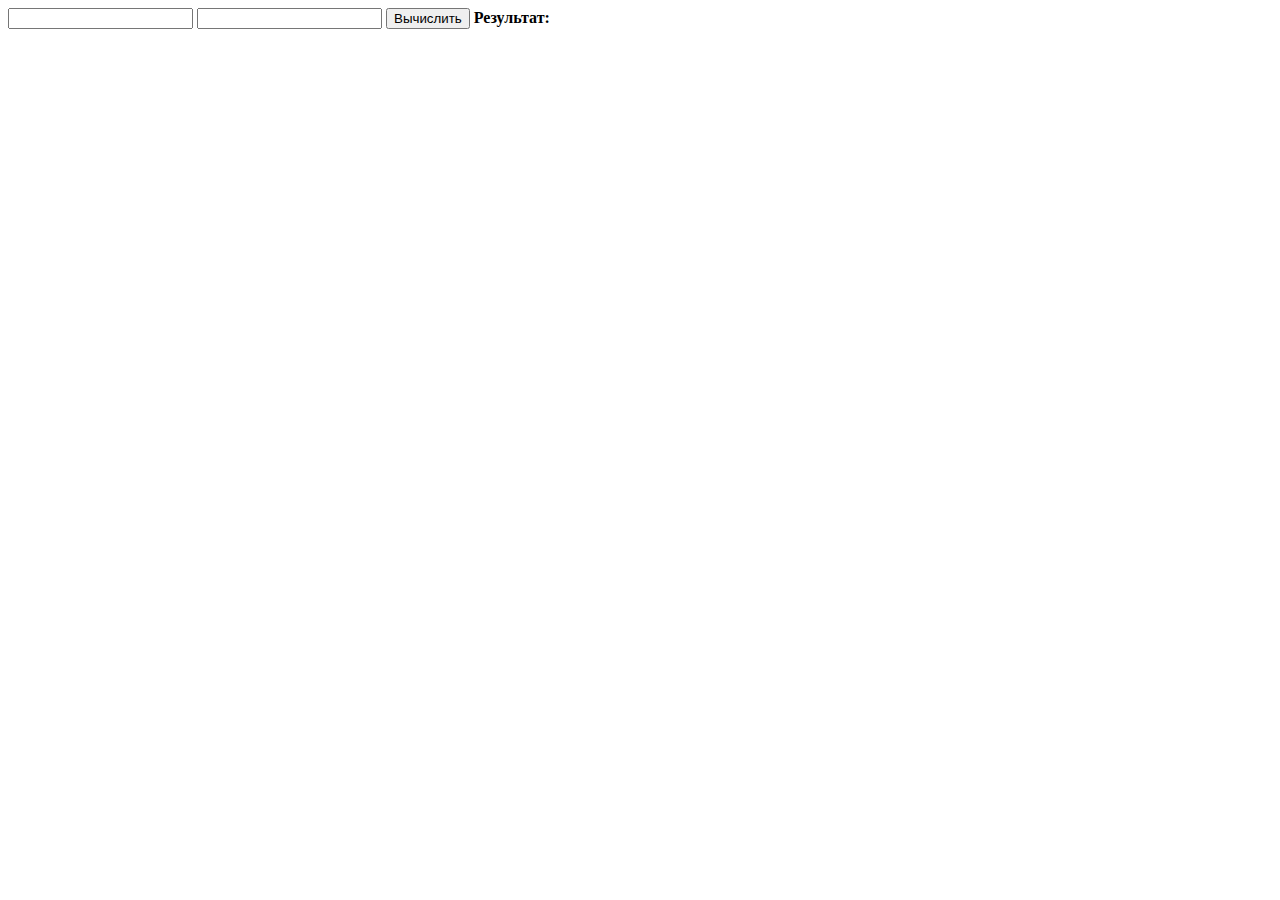
<file: untitled/index.html>
<!DOCTYPE html>
<html lang="en">
<head>
    <meta charset="UTF-8">
    <title>Title</title>
</head>
<body>
 <input id="a">
<input id="b">
 <script>function f(){
     const a = parseInt(document.getElementById('a').value) ;
     const b = parseInt(document.getElementById('b').value) ;
     console.log(a,b)
     document.getElementById('res').innerHTML = 'Результат: ' +(Math.pow(a,2)-Math.pow(b,3))}
 </script>
<button id="but" onclick="f()">Вычислить</button>
 <b id="res">Результат: </b>
</body>
</html>
</file>
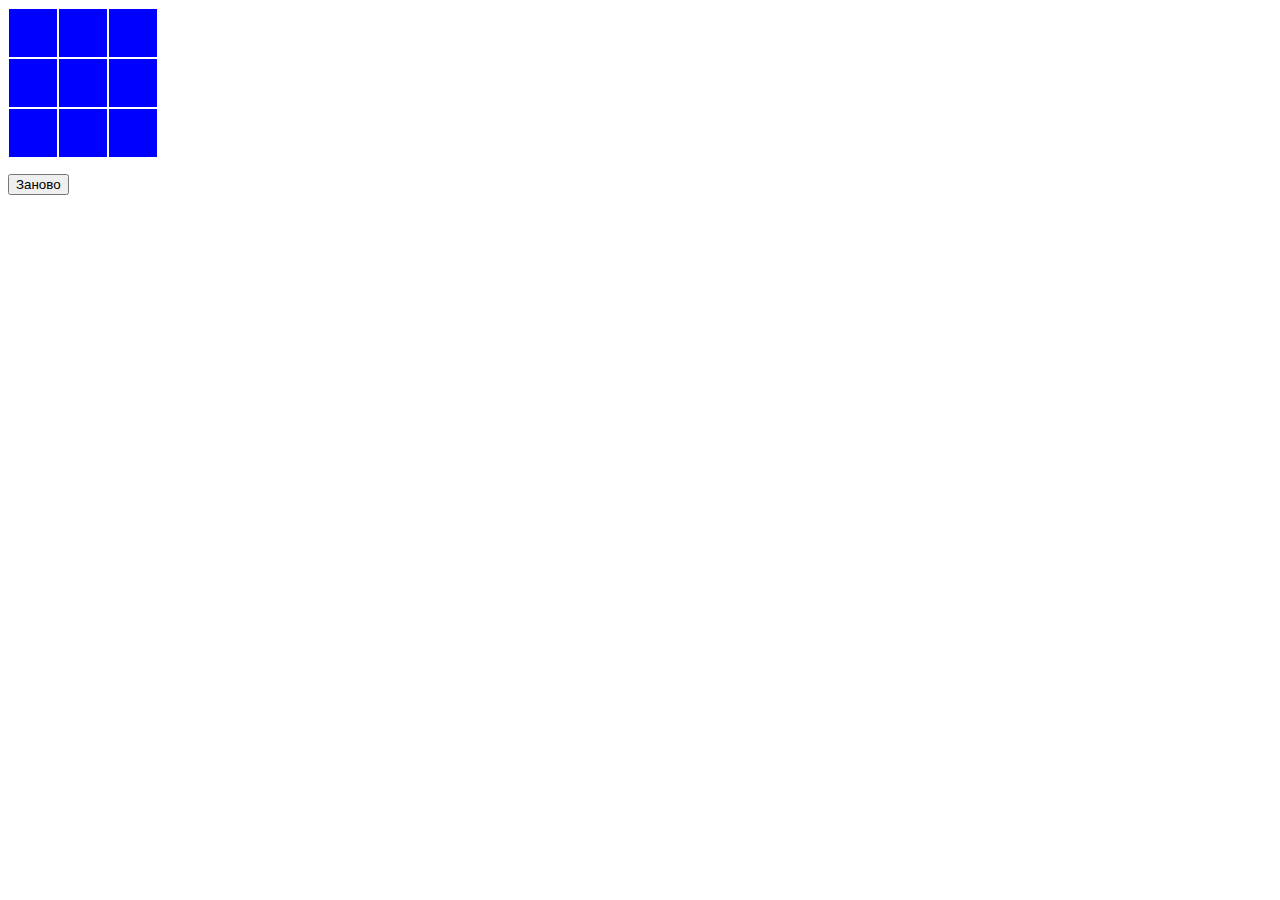
<file: XO/index.html>
<!DOCTYPE html>
<html lang="en">
<head>
    <meta charset="UTF-8">
    <title>Крестики-нолики</title>
    <link rel="stylesheet" href="style.css">
    <script src="js.js" defer></script>
    <script src="https://ajax.aspnetcdn.com/ajax/jQuery/jquery-3.4.1.min.js"></script>
</head>
<body>
    <div id="game"></div>
<p>
    <button onclick="document.location.reload()">Заново</button>
</p>

</body>
</html>
</file>
<file: XO/style.css>
#game {
     width: 150px;
     height: 150px;
     background: blue;
 }

.block {
    width: 50px;
    height: 50px;
    float: left;
    border: 1px solid white;
    box-sizing: border-box ;
    line-height: 50px;
    text-align: center;
    color: white;
    font-size: 40px;
}
</file>
